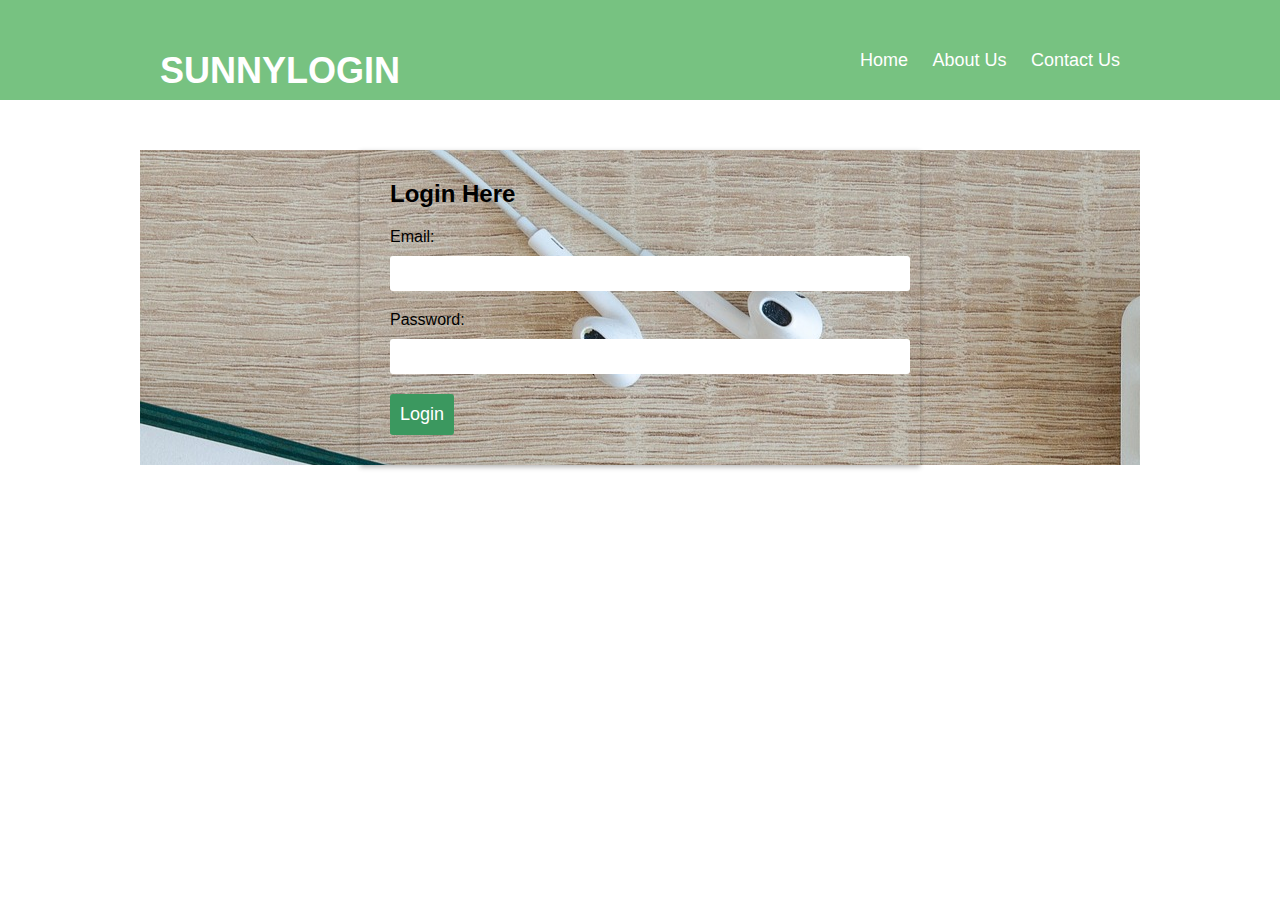
<file: index.html>
<!DOCTYPE html>
<html>
<head>
	<title>Login Page</title>
	<link rel="stylesheet" type="text/css" href="style.css">
</head>
<body>
	<header>
		<div class="container">
			<h1>SUNNYLOGIN</h1>
			<nav>
				<ul>
					<li><a href="#">Home</a></li>
					<li><a href="#">About Us</a></li>
					<li><a href="#">Contact Us</a></li>
				</ul>
			</nav>
		</div>
	</header>

	<section>
		<div class="container">
			<form>
				<h2>Login Here</h2>
				<label for="email">Email:</label>
				<input type="email" id="email" name="email" required>

				<label for="password">Password:</label>
				<input type="password" id="password" name="password" required>

				<button type="submit"><a href="https://www.instagram.com/shanmukkalluru?utm_source=qr/">Login</a></button>

			</form>
		</div>
	</section>
</body>
</html>
</file>
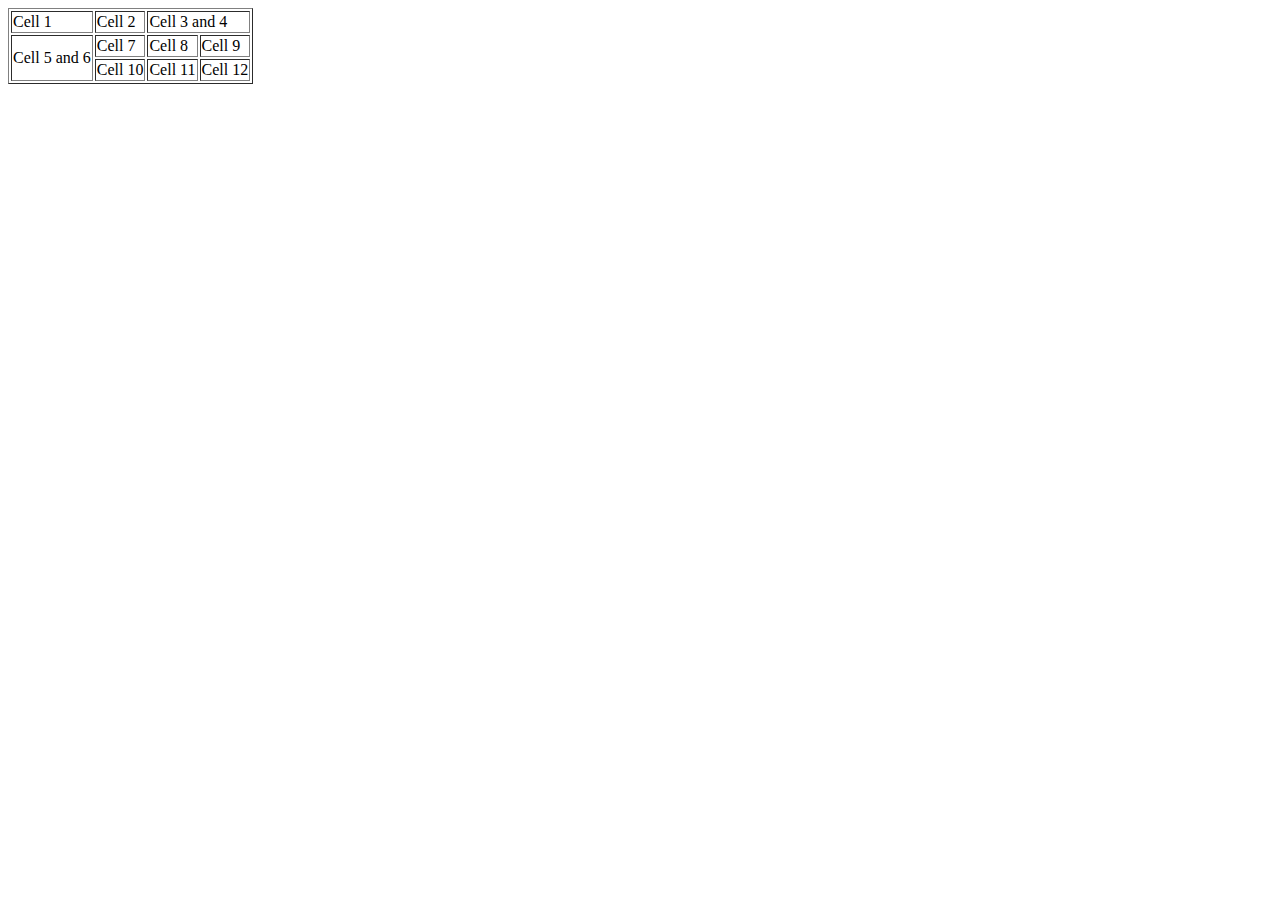
<file: spamn.html>
<!DOCTYPE html>
<html lang="en">
<head>
    <meta charset="UTF-8">
    <meta http-equiv="X-UA-Compatible" content="IE=edge">
    <meta name="viewport" content="width=device-width, initial-scale=1.0">
    <title>Document</title>
</head>
<body>
    <table border="1">
        <tr>
          <td>Cell 1</td>
          <td>Cell 2</td>
          <td colspan="2">Cell 3 and 4</td>
        </tr>
        <tr>
          <td rowspan="2">Cell 5 and 6</td>
          <td>Cell 7</td>
          <td>Cell 8</td>
          <td>Cell 9</td>
        </tr>
        <tr>
          <td>Cell 10</td>
          <td>Cell 11</td>
          <td>Cell 12</td>
        </tr>
      </table>
      
</body>
</html>
</file>
<file: style.css>
body {
	margin: 0;
	padding: 0;
	font-family: sans-serif;
    background-image: url("");
     
}

.container {
	max-width: 960px;
	margin: 0 auto;
	padding: 0 20px;
    background-image: url("computer-2048166_1920.jpg");
}

/* Header Styles */
header {
	background-color: #77c281;
	color: #fff;
	padding: 50px 0;
}

header h1 {
	margin: 0;
	font-size: 36px;
	float: left;
}

nav {
	float: right;
}

nav ul {
	margin: 0;
	padding: 0;
	list-style: none;
}

nav ul li {
	display: inline-block;
	margin-left: 20px;
}

nav ul li a {
	color: #fff;
	text-decoration: none;
	font-size: 18px;
}

/* Form Styles */
section {
	padding: 50px 0;
}

section h2 {
	margin-top: 0;
}

form {
	max-width: 500px;
	margin: 0 auto;
	padding: 30px;
	box-shadow: 0px 2px 5px rgba(0,0,0,0.3);
}

label {
	display: block;
	margin-bottom: 10px;
}

input[type="email"],
input[type="password"] {
	padding: 10px;
	width: 100%;
	border-radius: 3px;
	border: none;
	margin-bottom: 20px;
}

button[type="submit"] {
	padding: 10px;
	background-color: #3b985f;
	color: rgb(26, 21, 21);
	border: none;
	border-radius: 3px;
	cursor: pointer;
	font-size: 18px;
}

button[type="submit"]:hover {
	background-color: #147037;
}
a{
    text-decoration: none;
    color: white;
}
</file>
